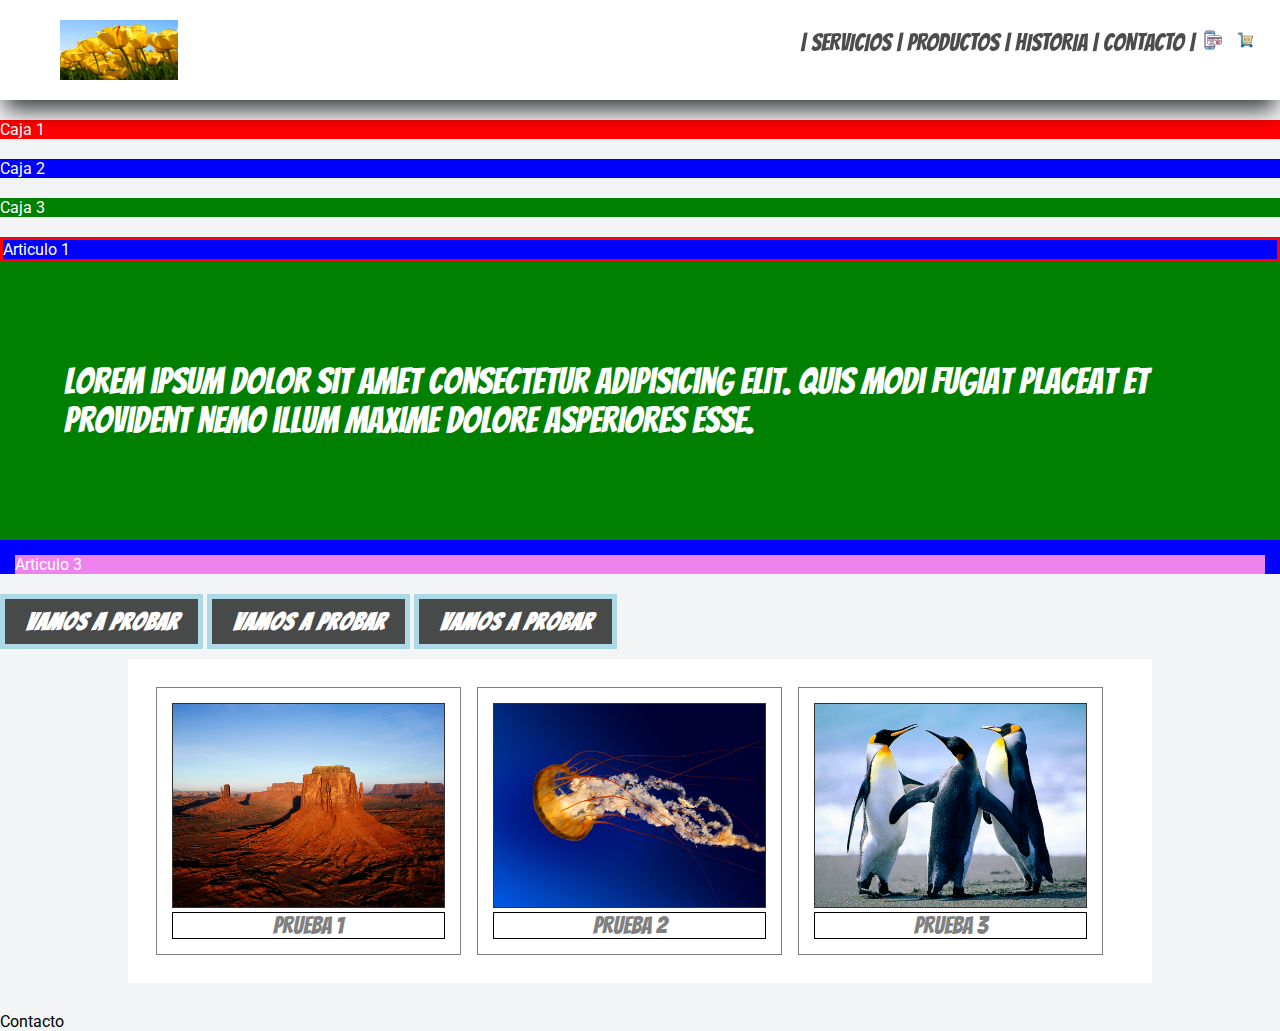
<file: div.html>
<!DOCTYPE html>
<html lang="en">
<head>
    <meta charset="UTF-8">
    <meta name="viewport" content="width=device-width, initial-scale=1.0">
    <link rel="stylesheet" href="css/div.css">
    <title>Document</title>
</head>
<body>
    <header class="encabezado">
        <div class="div1">
            <img src="./img/Tulips.jpg" alt="">
        </div>
        <div class="div2">
            <span> <a class="lincHeader" href="gracias.html">|  SERVICIOS  </a></span>
            <span> <a class="lincHeader" href="index.html">|  PRODUCTOS  </a></span>
            <span><a class="lincHeader" href="gracias.html">|  HISTORIA  </a></span>
            <span><a class="lincHeader" href="index.html">|  CONTACTO  |</a></span>
            <span>
                <img class="imgheader" src="./img/carrito.png" alt="">
            </span>
            <span>
                <img class="imgheader" src="./img/forma de pago.png" alt="">
            </span>
        </div>
        
    </header>
    
    <div class="caja1">Caja 1</div>
    <div class="caja2">Caja 2</div>
    <div class="caja3">Caja 3</div>

    <section class="caja2">
        <article class="articulo1">Articulo 1</article>
        <article class="articulo2">
            <p>Lorem ipsum dolor sit amet consectetur <span>adipisicing elit.</span> Quis modi fugiat placeat et provident nemo illum maxime dolore asperiores esse.</p>
        </article>
        <article class="articulo3">Articulo 3</article>
    </section>

    <span class="bloques">vamos a probar</span>
    <span class="bloques">vamos a probar</span>
    <span class="bloques">vamos a probar</span>

    <div class="padre">
        <div class="cajasDiv">
            <img class="imagenDiv" src="./img/Desert.jpg" alt="">
            <div class="textoDiv">Prueba 1</div>
        </div>
        <div class="cajasDiv">
            <img class="imagenDiv" src="./img/Jellyfish.jpg" alt="">
            <div class="textoDiv">Prueba 2</div>
        </div>
        <div class="cajasDiv">
            <img class="imagenDiv" src="./img/Penguins.jpg" alt="">
            <div class="textoDiv">Prueba 3</div>
        </div>

    </div><br>

    <footer>Contacto</footer>
</body>
</html>
</file>
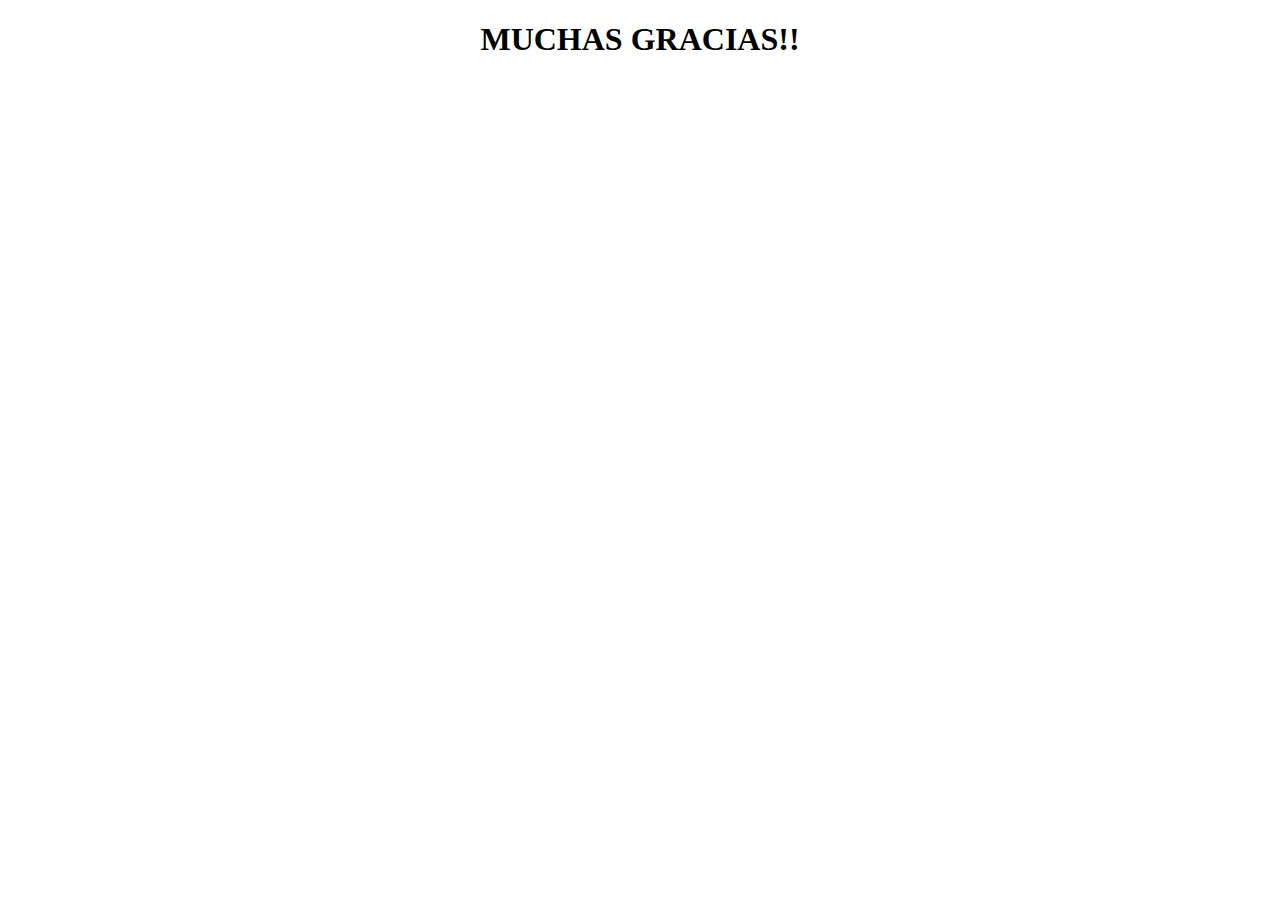
<file: gracias.html>
<!DOCTYPE html>
<html lang="en">
<head>
    <meta charset="UTF-8">
    <meta name="viewport" content="width=device-width, initial-scale=1.0">
    <title>Gracias</title>
</head>
<body>
    <h1 align="center">MUCHAS GRACIAS!!</h1>
</body>
</html>
</file>
<file: css/div.css>
@import url('https://fonts.googleapis.com/css2?family=Bangers&family=Indie+Flower&family=Libre+Barcode+128+Text&family=Marvel&family=Permanent+Marker&family=Roboto&family=Rubik&family=Sacramento&family=Work+Sans&display=swap');

@import url('https://fonts.googleapis.com/css2?family=PT+Sans&display=swap');

* {
    box-sizing: border-box;
}

body {
    background-color: rgb(242, 244, 246);
    font-family: 'Roboto';
    margin: 0px;
    padding-top: 100px;
    
}
.encabezado{
    background-color: white;
    width: 100%;
    overflow: hidden;
    height: 100px;
    position: fixed;
    left: 0px;
    top: 0px;
    box-sizing: border-box;
    box-shadow: 0px 15px 21px -5px rgba(0,0,0,0.75);
}

.div1 {
    padding-top: 20px;
    padding-bottom: 20px;
    padding-left: 20px;
    float: left;
    box-sizing: border-box;
    width: 20%;
    height: 100%;
}
.div2 {
    padding-top: 30px;
    padding-bottom: 20px;
    padding-right: 20px;
    float: right;
    box-sizing: border-box;
    width: 60%;
    height: 100%;
    text-align: right;
    font-family: 'Bangers';
    font-size: 24px;
    
}

.lincHeader {
    text-decoration: none;
    color: rgba(0, 0, 0, 0.7);
}
.lincHeader:hover {
    font-size: 26px;
}
.imgheader {
    box-sizing: border-box;
    width: 3%;
    height: 40%;
    float: right;
    margin: 0px 5px;
    padding-left: 3px;
}

header div img {
    width: 50%;    
    height: 100%;
    float: left;
    margin-left: 40px;
}

.caja1 {background-color: red;}
.caja2 {
    background-color: blue;
    }
.caja3 {background-color: green;}

.caja1, .caja2, .caja3 {
    margin: 20px 0;
    color: white;
}

p span:hover {
    background-color: turquoise;
    color: red;
}

/* forma larga de escribir border
.articulo1 {
    border-width: 3px;
    border-style: solid;
    border-color: red;
}
*/

.articulo1 {
    border: 3px solid red;
    
}

.articulo2 {
    background-color: green;
    padding: 5%;
    font-family: 'Bangers';
    font-size: 36px;
    
}

.articulo3 {
    margin: 15px;
    background-color: violet;
    box-sizing: border-box;
    }

.bloques {
    border: 5px solid lightblue;
    display: inline-block;
    background-color: rgba(0, 0, 0, 0.7);
    font-family: "Bangers";
    font-size: 24px;
    font-style: italic;
    letter-spacing: 1px;
    text-decoration-style: solid;
    font-weight: bold;
    color: white;
    padding-top: 10px;
    padding-bottom: 10px;
    padding-left: 20px;
    padding-right: 20px;
}

.padre {
    overflow: hidden;
    margin: 10px auto;
    width: 80%;
    background-color: white;
    padding: 20px;
    
    
}
.cajasDiv {
    width: 31%;
    border: 1px solid rgba(0, 0, 0, 0.5);
    float: left;
    box-sizing: border-box;
    background-color: white;
    padding: 15px;
    height: 55%;
    margin: 8px;
    
}
.textoDiv {
    font-family: "Bangers";
    font-size: 24px;
    color: grey;
    text-align: center;
    border:1px solid black;
}

.textoDiv:hover {

    font-weight: bold;
    font-size: 26px;
    color: rgb(100, 100, 100);
    text-align: center;
    border:1px solid black;
}

.imagenDiv {
    width: 100%;
    height: 100%;
    border: 1px solid rgba(0, 0, 0, 0.8)
}
</file>
